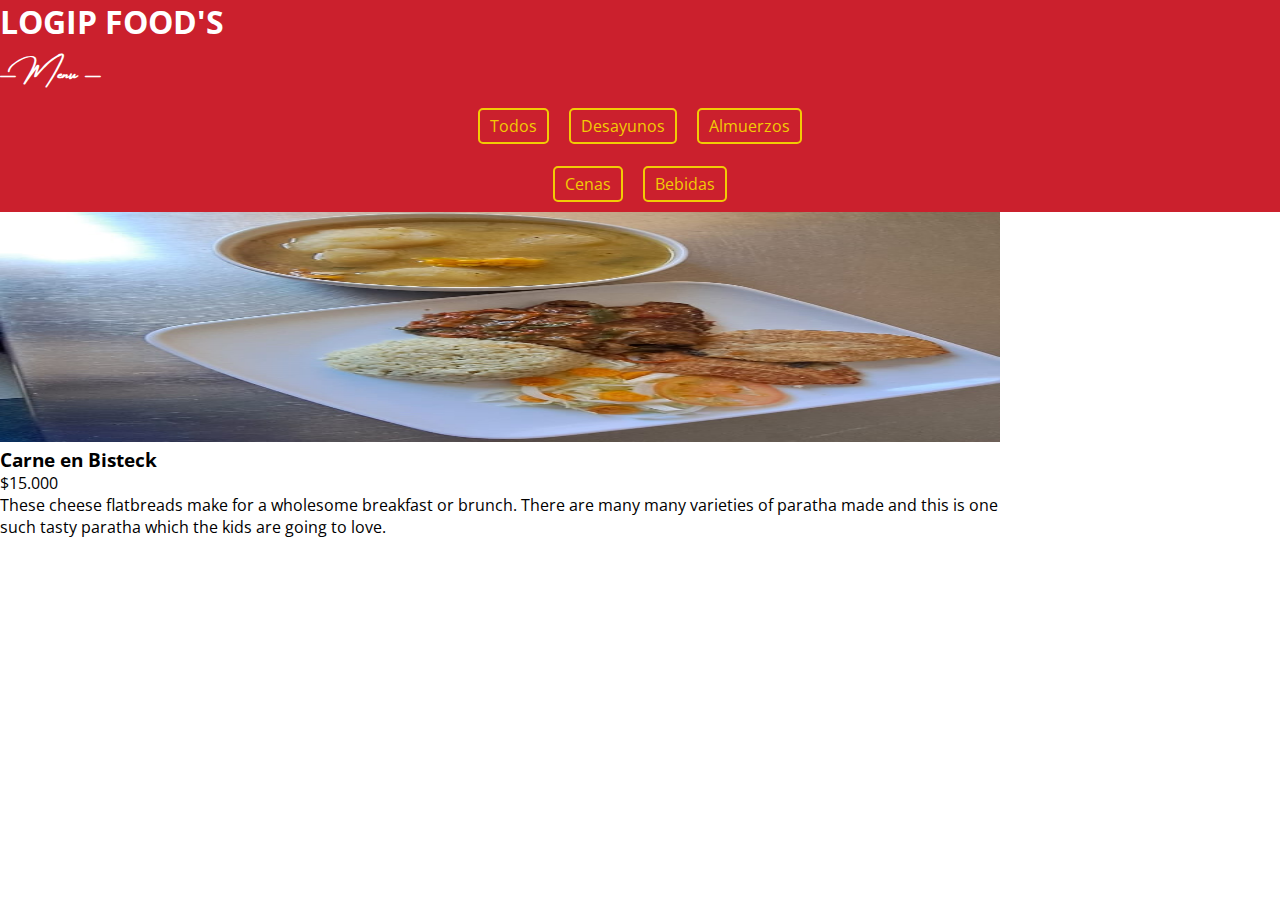
<file: index.html>
<!DOCTYPE html>
<html lang="en">
  <head>
    <meta charset="UTF-8" />
    <meta http-equiv="X-UA-Compatible" content="IE=edge" />
    <meta name="viewport" content="width=device-width, initial-scale=1.0" />
    <title>Res Menu</title>
    <!-- css -->
    <link rel="stylesheet" href="./assets/css/style.css" />
    <!-- bootstrap -->
    <link
      href="https://cdn.jsdelivr.net/npm/bootstrap@5.0.1/dist/css/bootstrap.min.css"
      rel="stylesheet"
      integrity="sha384-+0n0xVW2eSR5OomGNYDnhzAbDsOXxcvSN1TPprVMTNDbiYZCxYbOOl7+AMvyTG2x"
      crossorigin="anonymous"
    />
  </head>
  <body>
      <div class="menu-title text-center">
        <h1>LOGIP FOOD'S</span>
        <h3 class="AmsterdamFour">&mdash; Menu &mdash;</h3>
        <div class="catagories text-center row-1">
          <ul>
            <li>Todos</li>
            <li>Desayunos</li>
            <li>Almuerzos</li>
          </ul>
        </div>
        <span class="catagories text-center row-2">
          <ul>
            <li>Cenas</li>
            <li>Bebidas</li>
          </ul>
        </span>
      </div>
    <div class="container" style="max-width: 1000px">
      <div class="row row-cols-1 row-cols-xs-2 row-cols-sm-2 row-cols-lg-4 g-3 food-container">
      </div>
    </div>
    <script src="./assets/js/script.js"></script>
    <script
      src="https://cdn.jsdelivr.net/npm/@popperjs/core@2.9.2/dist/umd/popper.min.js"
      integrity="sha384-IQsoLXl5PILFhosVNubq5LC7Qb9DXgDA9i+tQ8Zj3iwWAwPtgFTxbJ8NT4GN1R8p"
      crossorigin="anonymous"
    ></script>
    <script
      src="https://cdn.jsdelivr.net/npm/bootstrap@5.0.1/dist/js/bootstrap.min.js"
      integrity="sha384-Atwg2Pkwv9vp0ygtn1JAojH0nYbwNJLPhwyoVbhoPwBhjQPR5VtM2+xf0Uwh9KtT"
      crossorigin="anonymous"
    ></script>
  </body>
</html>
</file>
<file: assets/css/style.css>
@import url("https://fonts.googleapis.com/css2?family=Open+Sans:wght@300;400;600;700;800&display=swap");
@font-face {
  font-family: "Amsterdam";
  src: url("../fonts/AmsterdamFour_ttf_400.ttf") format("truetype");
}

:root {
  --yellow: #f2cb05;
}
* {
  margin: 0;
  padding: 0;
  box-sizing: border-box;
  font-family: "Open Sans", sans-serif;
}
.menu-title {
  margin: 0;
  background-color: #cb202d;
  color: #fff;
}
.AmsterdamFour {
  font-family: "Amsterdam", sans-serif;
  color: #fff;
}
.catagories ul {
  display: flex;
  list-style: none;
  justify-content: center;
  margin-top: 2px;
}
.catagories ul li {
  margin: 10px;
  padding: 5px 10px;
  font-size: 1rem;
  border: 2px solid var(--yellow);
  border-radius: 5px;
  color: var(--yellow);
}
.catagories ul li:hover {
  background-color: var(--yellow);
  color: white;
  transition: 0.3s;
}
/* content */
.content {
  display: flex;
  justify-content: center;
  align-items: center;
}
.content .c-image {
  width: 1000px;
  height: 160px;
  border: 3px solid var(--yellow);
  border-radius: 5px;
}
img {
  width: 100%;
  height: 230px;
}
.content .c-image img {
  width: 100%;
  height: 230px;
}
.content .t-n-p {
  margin-left: 20px;
  width: 1000px;
}
.content .t-n-p .header {
  display: flex;
  justify-content: space-between;
  border-bottom: 1px dotted #182433;
  padding: 0px 5px;
}
.content .t-n-p .title {
  font-size: 0.8rem;
  font-weight: 600;
  letter-spacing: 2px;
}
.content .t-n-p .price {
  font-size: 0.8rem;
  font-weight: 800;
  color: var(--yellow);
  word-spacing: 2px;
}
.content .t-n-p .des p {
  font-size: 0.9rem;
}

@media screen and (min-width: 768px) {
  .categories ul {
    display: flex;
    flex-wrap: wrap;
    justify-content: center;
    padding: 0;
  }

  .categories li {
    padding: 10px 20px;
    cursor: pointer;
  }
}
</file>
